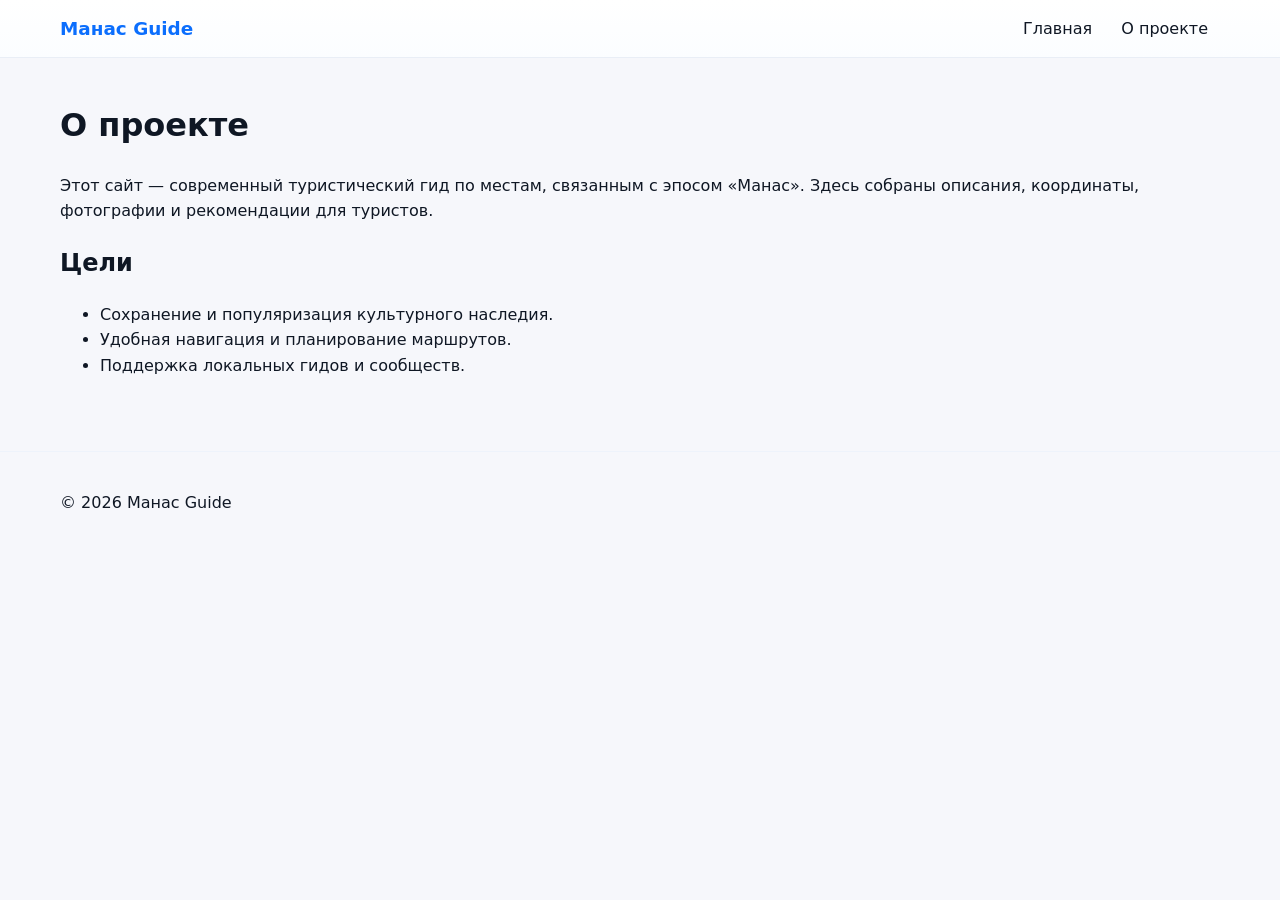
<file: about.html>
<!doctype html>
<html lang="ru">
<head>
  <meta charset="utf-8" />
  <meta name="viewport" content="width=device-width,initial-scale=1" />
  <title>О проекте — Манас Guide</title>
  <meta name="description" content="О проекте Манас Guide — цели и задачи">
  <link rel="stylesheet" href="../src/css/main.css">
</head>
<body>
  <header class="site-header">
    <div class="container header-inner">
      <a class="logo" href="index.html">Манас Guide</a>
      <nav class="main-nav">
        <a href="index.html">Главная</a>
        <a href="about.html">О проекте</a>
      </nav>
    </div>
  </header>

  <main class="container content">
    <h1 data-i18n="about.title">О проекте</h1>
    <p data-i18n="about.p1">Этот сайт — современный туристический гид по местам, связанным с эпосом «Манас». Здесь собраны описания, координаты, фотографии и рекомендации для туристов.</p>
    <h2 data-i18n="about.goals">Цели</h2>
    <ul>
      <li data-i18n="about.goal1">Сохранение и популяризация культурного наследия.</li>
      <li data-i18n="about.goal2">Удобная навигация и планирование маршрутов.</li>
      <li data-i18n="about.goal3">Поддержка локальных гидов и сообществ.</li>
    </ul>
  </main>

  <footer class="site-footer">
    <div class="container footer-inner">
      <div>© 2026 Манас Guide</div>
    </div>
  </footer>
  <script type="module" src="../src/js/main.js"></script>
</body>
</html>
</file>
<file: src/css/main.css>
:root{
  --accent:#0b6efd;
  --accent-2:#0a58ca;
  --muted:#6b7280;
  --bg:#f6f7fb;
  --card:#ffffff;
  --container:1200px;
  --radius:12px;
  --shadow: 0 8px 30px rgba(15,15,15,0.06);
  font-family: "Inter", system-ui, -apple-system, "Segoe UI", Roboto, "Noto Sans", Arial;
  color-scheme: light;
}

/* Reset and base */
*{box-sizing:border-box}
html,body{height:100%}
body{margin:0;background:var(--bg);color:#0f1724;line-height:1.6;-webkit-font-smoothing:antialiased}
.container{max-width:var(--container);margin:0 auto;padding:20px}

/* Header */
.site-header{
  background:linear-gradient(180deg, #fff, #fbfdff);
  border-bottom:1px solid #e9eef6;
  position:sticky;
  top:0;
  z-index:60;
}
.header-inner{
  display:flex;
  align-items:center;
  justify-content:space-between;
  gap:16px;
  padding:14px 20px;
}
.logo{font-weight:700;color:var(--accent);text-decoration:none;font-size:1.15rem}
.main-nav a{margin:0 12px;color:#0f1724;text-decoration:none;font-weight:500}
.header-actions{display:flex;align-items:center;gap:12px}
.lang-switch button{
  margin-left:6px;padding:6px 10px;border-radius:8px;border:1px solid #e6eefc;background:#fff;cursor:pointer;font-weight:600
}
.lang.active{background:var(--accent);color:#fff;border-color:var(--accent)}

/* Default: hide mobile toggle on desktop; shown via media query */
.menu-toggle{
  display:none;
  background:transparent;
  border:0;
  padding:10px;
  border-radius:8px;
  cursor:pointer;
  align-items:center;
  justify-content:center;
  -webkit-tap-highlight-color: transparent;
}

/* Hero */
.hero {
  padding: 80px 0;
  background: linear-gradient(180deg, #ffffff 0%, #f8fbff 100%);
  overflow: hidden;
}

.hero-grid {
  display: grid;
  grid-template-columns: 1.2fr 1fr; /* Динамическое соотношение сторон */
  gap: 60px;
  align-items: center;
}

/* Контентная часть */
.hero-content .kicker {
  font-size: 0.9rem;
  color: var(--accent);
  text-transform: uppercase;
  letter-spacing: 1.5px;
  font-weight: 700;
  margin-bottom: 12px;
}

.hero-content h1 {
  font-size: clamp(2.5rem, 5vw, 3.5rem); /* Размер шрифта подстраивается под экран */
  color: var(--dark);
  margin-bottom: 20px;
  line-height: 1.1;
  font-weight: 700;
}

.hero-description {
  font-size: 1.15rem;
  line-height: 1.6;
  color: var(--muted);
  margin-bottom: 32px;
  max-width: 500px;
}

/* Кнопки */
.hero-cta {
  display: flex;
  gap: 15px;
  margin-bottom: 30px;
}

.btn {
  padding: 14px 28px;
  border-radius: 12px;
  text-decoration: none;
  font-weight: 600;
  transition: all 0.3s ease;
  display: inline-block;
}

.btn-primary {
  background: var(--accent);
  color: #fff;
  box-shadow: 0 10px 20px rgba(11, 110, 253, 0.15);
}

.btn-primary:hover {
  transform: translateY(-2px);
  box-shadow: 0 12px 24px rgba(11, 110, 253, 0.25);
}

.btn-ghost {
  background: transparent;
  color: var(--accent);
  border: 2px solid var(--accent);
}

.btn-ghost:hover {
  background: rgba(11, 110, 253, 0.05);
}

/* Мета-информация (Бейдж) */
.hero-meta {
  display: flex;
  align-items: center;
  gap: 12px;
}

.badge {
  background: #e7f0ff;
  color: var(--accent);
  padding: 6px 12px;
  border-radius: 20px;
  font-size: 0.85rem;
  font-weight: 600;
}

.meta-text {
  font-size: 0.9rem;
  color: var(--muted);
}

/* Изображение */
.hero-image {
  position: relative;
  height: 500px; /* Фиксированная высота для десктопа */
  width: 100%;
}

.hero-image img {
  width: 100%;
  height: 100%;
  object-fit: cover; /* Заполняет контейнер без искажений */
  border-radius: 24px;
  box-shadow: 0 20px 40px rgba(0,0,0,0.1);
}

/* Адаптивность для планшетов и телефонов */
@media (max-width: 992px) {
  .hero {
    padding: 40px 0;
  }
  
  .hero-grid {
    grid-template-columns: 1fr;
    text-align: center;
    gap: 40px;
  }

  .hero-description {
    margin: 0 auto 32px;
  }

  .hero-cta {
    justify-content: center;
  }

  .hero-meta {
    justify-content: center;
  }

  .hero-image {
    height: 350px;
    order: -1; /* Картинка сверху на мобильных */
  }
}

/* Cards */
.cards-grid{display:grid;grid-template-columns:repeat(auto-fit,minmax(260px,1fr));gap:20px;margin-top:18px}
.card{
  background:var(--card);border-radius:12px;padding:12px;box-shadow:var(--shadow);
  display:flex;flex-direction:column;transition:transform .18s ease,box-shadow .18s ease
}
.card:hover{transform:translateY(-6px);box-shadow:0 18px 40px rgba(11,110,253,0.08)}
.card .thumb{border-radius:10px;overflow:hidden}
.card img{width:100%;height:170px;object-fit:cover;display:block}
.card h3{margin:12px 0 6px;font-size:1.05rem}
.card p{color:var(--muted);flex:1}
.card a{margin-top:12px;text-decoration:none;color:var(--accent);font-weight:700}
.card .meta{display:flex;justify-content:space-between;align-items:center;margin-top:10px}
.kicker{font-size:0.85rem;color:var(--muted);text-transform:uppercase;letter-spacing:1px}

/* Map */
.map-section{margin-top:28px;background:var(--card);padding:18px;border-radius:12px;box-shadow:var(--shadow)}
#map{width:100%;height:480px;border-radius:8px}

/* Place page */
.place-page .place-grid{display:grid;grid-template-columns:1fr 420px;gap:20px;align-items:start}
.place-gallery img{width:100%;border-radius:10px;object-fit:cover}
.place-info h2{margin-top:0}
.place-meta{color:var(--muted);font-size:0.95rem}

/* Footer */
.site-footer{margin-top:36px;background:transparent;padding:18px 0;border-top:1px solid #eef3fb}
.footer-inner{display:flex;justify-content:space-between;align-items:center;gap:12px}
.muted{color:var(--muted);font-size:0.95rem}

/* Small UI */
.badge{display:inline-block;padding:6px 10px;border-radius:999px;background:linear-gradient(90deg,#eef6ff,#f7fbff);color:var(--accent);font-weight:700;font-size:0.85rem}

/* Responsive base adjustments */
@media (max-width:1000px){
  .hero-grid{grid-template-columns:1fr}
  .place-page .place-grid{grid-template-columns:1fr}
  .menu-toggle{display:flex}
  .main-nav{display:none}
  .container{padding:16px}
}

/* Smaller phones */
@media (max-width:520px){
  .hero-text h1{font-size:1.6rem}
  .card img{height:140px}
  .card{padding:10px;border-radius:12px}
  .card .thumb{height:120px}
  .card h3{font-size:1rem}
  .btn{padding:10px 14px;border-radius:10px}
}

/* ---------- Mobile hamburger & menu ---------- */

/* burger lines */
.menu-toggle .hamburger{
  display:inline-block;
  width:22px;
  height:2px;
  background:var(--accent);
  position:relative;
  transition:transform .25s ease;
}
.menu-toggle .hamburger::before,
.menu-toggle .hamburger::after{
  content:"";
  position:absolute;
  left:0;
  width:22px;
  height:2px;
  background:var(--accent);
  transition:transform .25s ease, top .25s ease, opacity .2s ease;
}
.menu-toggle .hamburger::before{ top:-7px; }
.menu-toggle .hamburger::after{ top:7px; }

/* open state animation */
.menu-toggle.open .hamburger{ transform:rotate(45deg); }
.menu-toggle.open .hamburger::before{ top:0; transform:rotate(90deg); }
.menu-toggle.open .hamburger::after{ opacity:0; transform:translateX(-6px); }

/* mobile menu panel */
.mobile-menu{
  display:none;
  background:var(--card);
  border-top:1px solid rgba(0,0,0,0.04);
  box-shadow:0 12px 40px rgba(15,15,15,0.06);
  position:relative;
  z-index:9999;
}
.mobile-menu .container{
  display:flex;
  flex-direction:column;
  gap:8px;
  padding:12px 20px;
}
.mobile-menu a{
  padding:10px 0;
  border-bottom:1px solid rgba(0,0,0,0.03);
  text-decoration:none;
  color:inherit;
  font-weight:600;
}
.mobile-menu .mobile-lang{display:flex;gap:8px;padding-top:8px}
.mobile-menu .mobile-lang .lang{padding:8px 10px;border-radius:8px;border:1px solid rgba(11,110,253,0.08);background:transparent}

/* show mobile menu when .open class present */
.mobile-menu.open{display:block; animation:slideDown .18s ease}
@keyframes slideDown{from{transform:translateY(-6px);opacity:0}to{transform:translateY(0);opacity:1}}

/* map compact and toggle button for mobile */
.map-section{padding:12px}
@media (max-width:900px){
  #map{height:320px}
}
.map-collapsed #map{height:0;overflow:hidden;padding:0;border-radius:0}
.map-toggle{
  display:inline-block;margin-top:10px;padding:8px 12px;border-radius:8px;background:var(--card);
  border:1px solid rgba(0,0,0,0.06);cursor:pointer;
}

/* touch targets and accessibility */
.menu-toggle, .mobile-menu a, .mobile-menu .lang{
  touch-action:manipulation;
  -webkit-tap-highlight-color: rgba(0,0,0,0.05);
}

/* ensure mobile menu sits above other content */
.mobile-menu{position:relative; z-index:9999}
</file>
